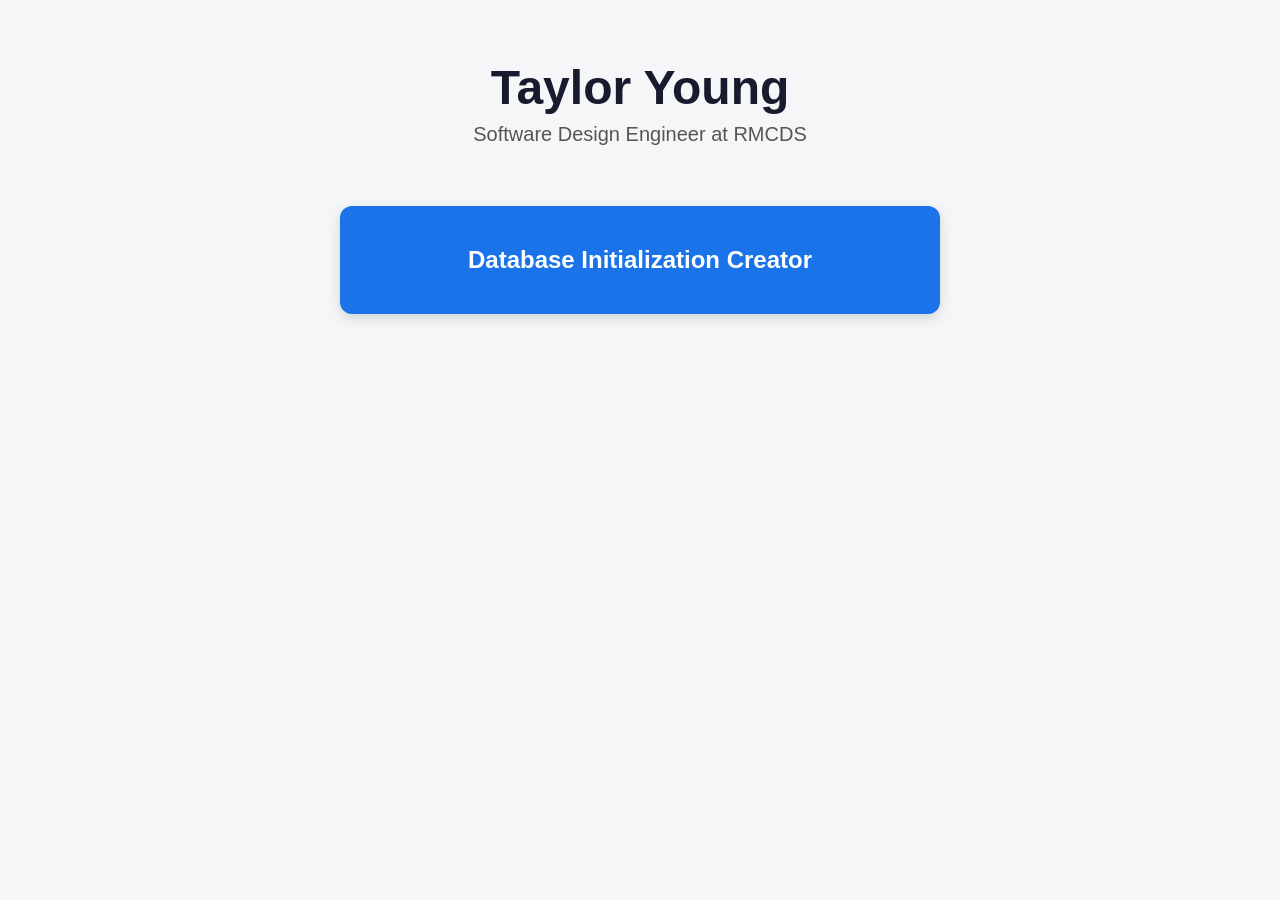
<file: index.html>
<!DOCTYPE html>
<html lang="en">
<head>
  <meta charset="UTF-8" />
  <meta name="viewport" content="width=device-width, initial-scale=1.0" />
  <title>Taylor Young</title>
  <style>
    * {
      box-sizing: border-box;
      margin: 0;
      padding: 0;
    }

    body {
      font-family: Arial, sans-serif;
      background-color: #f4f6f8;
      display: flex;
      flex-direction: column;
      align-items: center;
      padding: 60px 20px;
      min-height: 100vh;
    }

    header {
      text-align: center;
      margin-bottom: 60px;
    }

    header h1 {
      font-size: 3rem;
      color: #1a1a2e;
    }

    header p {
      font-size: 1.25rem;
      color: #555;
      margin-top: 8px;
    }

    .card-link {
      display: block;
      text-decoration: none;
      width: 100%;
      max-width: 600px;
    }

    .card {
      background-color: #1a73e8;
      color: #fff;
      font-size: 1.5rem;
      font-weight: bold;
      text-align: center;
      padding: 40px 20px;
      border-radius: 12px;
      cursor: pointer;
      transition: background-color 0.2s ease, transform 0.1s ease;
      box-shadow: 0 4px 12px rgba(0, 0, 0, 0.15);
    }

    .card:hover {
      background-color: #1558b0;
      transform: translateY(-2px);
    }

    .card:active {
      transform: translateY(0);
    }
  </style>
</head>
<body>
  <header>
    <h1>Taylor Young</h1>
    <p>Software Design Engineer at RMCDS</p>
  </header>

  <a class="card-link" href="database-initialization-creator-kit.html" aria-label="Navigate to Database Initialization Creator">
    <div class="card">Database Initialization Creator</div>
  </a>
</body>
</html>
</file>
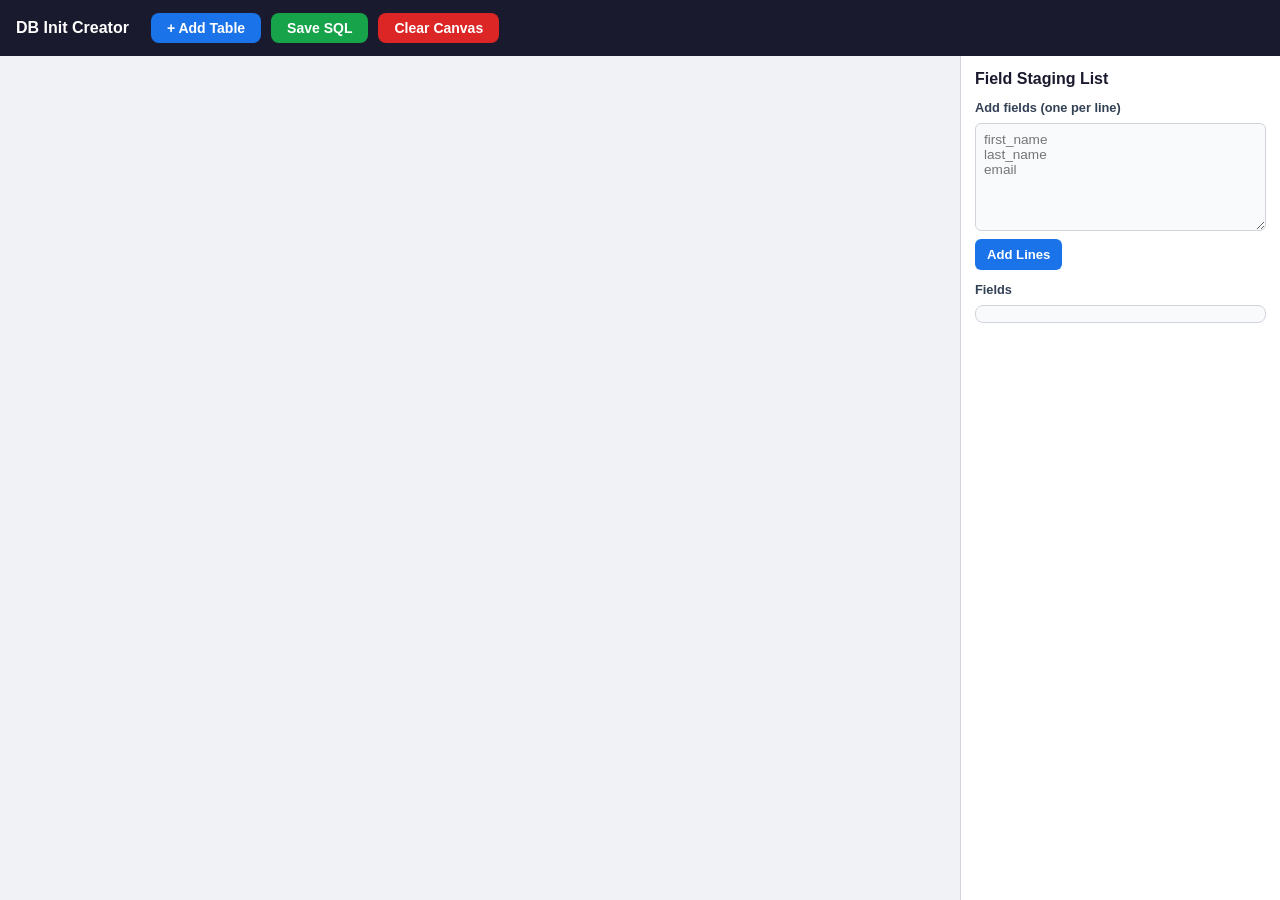
<file: database-initialization-creator-kit.html>
<!DOCTYPE html>
<html lang="en">
<head>
  <meta charset="UTF-8" />
  <meta name="viewport" content="width=device-width, initial-scale=1.0" />
  <title>Database Initialization Creator Kit</title>
    <link rel="stylesheet" href="database-initialization-creator-kit.css" />
</head>
<body>

<!--  Toolbar  -->
<div id="toolbar" role="toolbar" aria-label="Canvas actions">
  <span class="toolbar-title">DB Init Creator</span>
  <button id="btn-add-table">+ Add Table</button>
  <button id="btn-save-sql">Save SQL</button>
  <button id="btn-clear">Clear Canvas</button>
  <span id="connect-mode-indicator" aria-live="polite">Click a table to connect - Esc to cancel</span>
</div>

<div id="workspace-area">
  <!--  Canvas  -->
  <div id="canvas-container">
    <div id="canvas" role="main" aria-label="Table canvas">
      <svg id="svg-overlay" aria-hidden="true">
        <defs>
          <marker id="arrowhead" markerWidth="10" markerHeight="7" refX="9" refY="3.5" orient="auto">
            <polygon points="0 0, 10 3.5, 0 7" fill="var(--color-connector)" />
          </marker>
          <marker id="arrowhead-selected" markerWidth="10" markerHeight="7" refX="9" refY="3.5" orient="auto">
            <polygon points="0 0, 10 3.5, 0 7" fill="var(--color-connector-selected)" />
          </marker>
        </defs>
      </svg>
    </div>
  </div>

  <!--  Right Field Pane  -->
  <aside id="field-pane" aria-label="Field list pane">
    <h2 class="field-pane-title">Field Staging List</h2>

    <div class="field-pane-section">
      <label for="bulk-field-input" class="field-pane-label">Add fields (one per line)</label>
      <textarea id="bulk-field-input" rows="6" placeholder="first_name&#10;last_name&#10;email" aria-label="Bulk field input"></textarea>
      <button id="btn-add-bulk-fields" type="button">Add Lines</button>
    </div>

    <div class="field-pane-section field-pane-list-wrap">
      <p class="field-pane-label">Fields</p>
      <ul id="pane-field-list" aria-label="Field tiles"></ul>
    </div>
  </aside>
</div>

<!--  Relationship Type Modal  -->
<div id="rel-modal-overlay" role="dialog" aria-modal="true" aria-labelledby="rel-modal-title">
  <div id="rel-modal">
    <h2 id="rel-modal-title">Choose Relationship Type</h2>
    <div class="rel-options">
      <button class="rel-option-btn" data-type="one_to_one">One-to-One  (1 : 1)</button>
      <button class="rel-option-btn" data-type="one_to_many">One-to-Many  (1 : N)</button>
      <button class="rel-option-btn" data-type="many_to_one">Many-to-One  (N : 1)</button>
      <button class="rel-option-btn" data-type="many_to_many">Many-to-Many  (N : N)</button>
    </div>
    <button id="rel-modal-cancel">Cancel</button>
  </div>
</div>

<!--  SQL Output Modal  -->
<div id="sql-modal-overlay" role="dialog" aria-modal="true" aria-labelledby="sql-modal-title">
  <div id="sql-modal">
    <h2 id="sql-modal-title">Generated SQL</h2>
    <textarea id="sql-output" readonly aria-label="Generated SQL script"></textarea>
    <div class="sql-modal-actions">
      <button id="btn-download-sql">Download .sql</button>
      <button id="btn-close-sql">Close</button>
    </div>
  </div>
</div>

<!--  Connector Delete Button  -->
<button id="connector-delete-btn" aria-label="Delete relationship">Delete Relationship</button>

<!--  Error Toast  -->
<div id="error-toast" role="alert" aria-live="assertive"></div>

<script src="database-initialization-creator-kit.js"></script>
</body>
</html>
</file>
<file: database-initialization-creator-kit.css>
/*  CSS Custom Properties  */
    :root {
      --color-bg: #f0f2f5;
      --color-toolbar-bg: #1a1a2e;
      --color-toolbar-text: #fff;
      --color-card-bg: #ffffff;
      --color-card-header: #1a73e8;
      --color-card-header-text: #ffffff;
      --color-card-border: #c5d0e0;
      --color-card-connect: #f59e0b;
      --color-field-bg: #f8f9fc;
      --color-field-border: #d1d5db;
      --color-btn: #1a73e8;
      --color-btn-hover: #1558b0;
      --color-btn-danger: #dc2626;
      --color-btn-danger-hover: #b91c1c;
      --color-btn-connect: #f59e0b;
      --color-btn-connect-hover: #d97706;
      --color-connector: #475569;
      --color-connector-selected: #ef4444;
      --color-error: #dc2626;
      --radius: 8px;
      --shadow: 0 4px 16px rgba(0,0,0,0.12);
      --toolbar-height: 56px;
    }

    * { box-sizing: border-box; margin: 0; padding: 0; }

    body {
      font-family: Arial, sans-serif;
      background: var(--color-bg);
      height: 100vh;
      display: flex;
      flex-direction: column;
      overflow: hidden;
    }

    #workspace-area {
      flex: 1;
      display: flex;
      min-height: 0;
      overflow: hidden;
    }

    /*  Toolbar  */
    #toolbar {
      height: var(--toolbar-height);
      background: var(--color-toolbar-bg);
      color: var(--color-toolbar-text);
      display: flex;
      align-items: center;
      gap: 10px;
      padding: 0 16px;
      flex-shrink: 0;
      z-index: 100;
    }

    #toolbar .toolbar-title {
      font-weight: bold;
      font-size: 1rem;
      margin-right: 12px;
      white-space: nowrap;
    }

    #toolbar button {
      padding: 7px 16px;
      border: none;
      border-radius: var(--radius);
      cursor: pointer;
      font-size: 0.875rem;
      font-weight: 600;
      transition: background 0.15s, transform 0.1s;
    }

    #btn-add-table   { background: var(--color-btn);        color: #fff; }
    #btn-add-table:hover { background: var(--color-btn-hover); }

    #btn-save-sql    { background: #16a34a; color: #fff; }
    #btn-save-sql:hover { background: #15803d; }

    #btn-clear       { background: var(--color-btn-danger); color: #fff; }
    #btn-clear:hover { background: var(--color-btn-danger-hover); }

    #toolbar button:active { transform: translateY(1px); }

    #connect-mode-indicator {
      margin-left: auto;
      padding: 6px 14px;
      background: var(--color-card-connect);
      color: #1a1a2e;
      font-weight: 700;
      border-radius: var(--radius);
      display: none;
      animation: pulse 1s infinite alternate;
    }
    #connect-mode-indicator.active { display: block; }

    @keyframes pulse {
      from { opacity: 1; }
      to   { opacity: 0.65; }
    }

    /*  Canvas  */
    #canvas-container {
      position: relative;
      flex: 1;
      min-width: 0;
      overflow: hidden;
    }

    #canvas {
      position: absolute;
      inset: 0;
      cursor: default;
    }

    #canvas.connect-mode { cursor: crosshair; }

    #svg-overlay {
      position: absolute;
      inset: 0;
      width: 100%;
      height: 100%;
      pointer-events: none;
      overflow: visible;
    }

    /* allow pointer events only on connector path elements */
    #svg-overlay .connector { pointer-events: stroke; }
    #svg-overlay .connector-hit { pointer-events: stroke; cursor: pointer; }

    /*  Table Cards  */
    .table-card {
      position: absolute;
      width: 320px;
      background: var(--color-card-bg);
      border: 2px solid var(--color-card-border);
      border-radius: var(--radius);
      box-shadow: var(--shadow);
      user-select: none;
      z-index: 10;
    }

    .table-card.connect-source {
      border-color: var(--color-card-connect);
      box-shadow: 0 0 0 3px var(--color-card-connect);
    }

    .table-header {
      background: var(--color-card-header);
      color: var(--color-card-header-text);
      padding: 8px 10px;
      border-radius: calc(var(--radius) - 2px) calc(var(--radius) - 2px) 0 0;
      display: flex;
      align-items: center;
      gap: 6px;
      cursor: grab;
    }

    .table-header:active { cursor: grabbing; }

    .table-name {
      flex: 1;
      font-weight: 700;
      font-size: 0.9rem;
      white-space: nowrap;
      overflow: hidden;
      text-overflow: ellipsis;
    }

    .table-name-input {
      flex: 1;
      font-weight: 700;
      font-size: 0.9rem;
      border: 1px solid #fff;
      border-radius: 4px;
      padding: 1px 4px;
      background: rgba(255,255,255,0.25);
      color: #fff;
      outline: none;
      min-width: 0;
    }

    .table-actions { display: flex; gap: 4px; flex-shrink: 0; }

    .table-actions button {
      padding: 3px 8px;
      font-size: 0.75rem;
      border: none;
      border-radius: 4px;
      cursor: pointer;
      font-weight: 600;
      transition: background 0.15s;
    }

    .btn-add-field   { background: rgba(255,255,255,0.25); color: #fff; }
    .btn-add-field:hover { background: rgba(255,255,255,0.45); }

    .btn-connect     { background: var(--color-btn-connect); color: #1a1a2e; }
    .btn-connect:hover { background: var(--color-btn-connect-hover); }

    .btn-delete-table {
      background: var(--color-btn-danger);
      color: #fff;
      padding: 6px 12px;
      font-size: 0.85rem;
      min-height: 30px;
    }
    .btn-delete-table:hover { background: var(--color-btn-danger-hover); }

    /*  Field List  */
    .field-list {
      list-style: none;
      padding: 6px 0;
      max-height: 280px;
      overflow-y: auto;
    }

    .field-row {
      display: flex;
      align-items: center;
      gap: 4px;
      padding: 4px 8px;
      background: var(--color-field-bg);
      border-bottom: 1px solid var(--color-field-border);
      cursor: grab;
    }

    .field-row.dragging {
      opacity: 0.45;
      cursor: grabbing;
    }

    .field-row:last-child { border-bottom: none; }

    .field-name {
      flex: 1;
      min-width: 0;
      border: 1px solid var(--color-field-border);
      border-radius: 4px;
      padding: 3px 6px;
      font-size: 0.8rem;
      background: #fff;
    }

    .field-name:focus { outline: 2px solid var(--color-btn); outline-offset: -1px; }

    .field-type {
      width: 120px;
      border: 1px solid var(--color-field-border);
      border-radius: 4px;
      padding: 3px 4px;
      font-size: 0.78rem;
      background: #fff;
    }

    .field-type:focus { outline: 2px solid var(--color-btn); outline-offset: -1px; }

    .field-enum-values {
      flex: 1;
      min-width: 0;
      border: 1px solid var(--color-field-border);
      border-radius: 4px;
      padding: 3px 6px;
      font-size: 0.78rem;
      background: #fff;
    }

    .field-enum-values:focus { outline: 2px solid var(--color-btn); outline-offset: -1px; }

    .btn-delete-field {
      background: none;
      border: none;
      color: var(--color-btn-danger);
      cursor: pointer;
      font-size: 0.9rem;
      padding: 2px 4px;
      border-radius: 4px;
      line-height: 1;
    }
    .btn-delete-field:hover { background: #fee2e2; }

    /*  Edge Ports  */
    .edge-port {
      position: absolute;
      width: 14px;
      height: 14px;
      background: var(--color-btn);
      border: 2px solid #fff;
      border-radius: 50%;
      opacity: 0;
      transition: opacity 0.15s, transform 0.15s;
      cursor: crosshair;
      z-index: 20;
      box-shadow: 0 1px 4px rgba(0,0,0,0.25);
    }
    .table-card:hover .edge-port { opacity: 1; }
    .edge-port:hover { background: var(--color-card-connect); transform: scale(1.25); }
    .edge-port[data-side="top"]    { top: -7px;    left: calc(50% - 7px); }
    .edge-port[data-side="right"]  { right: -7px;  top: calc(50% - 7px); }
    .edge-port[data-side="bottom"] { bottom: -7px; left: calc(50% - 7px); }
    .edge-port[data-side="left"]   { left: -7px;   top: calc(50% - 7px); }

    /*  Right Field Pane  */
    #field-pane {
      width: 320px;
      border-left: 1px solid var(--color-field-border);
      background: #ffffff;
      padding: 14px;
      display: flex;
      flex-direction: column;
      gap: 12px;
      overflow: hidden;
    }

    .field-pane-title {
      font-size: 1rem;
      color: #1a1a2e;
    }

    .field-pane-section {
      display: flex;
      flex-direction: column;
      gap: 8px;
    }

    .field-pane-label {
      font-size: 0.8rem;
      font-weight: 700;
      color: #334155;
    }

    #bulk-field-input {
      width: 100%;
      border: 1px solid var(--color-field-border);
      border-radius: 6px;
      padding: 8px;
      font-size: 0.85rem;
      font-family: inherit;
      background: #f8fafc;
    }

    #bulk-field-input:focus {
      outline: 2px solid var(--color-btn);
      outline-offset: -1px;
      background: #fff;
    }

    #btn-add-bulk-fields {
      padding: 8px 12px;
      border: none;
      border-radius: 6px;
      font-size: 0.82rem;
      font-weight: 700;
      color: #fff;
      background: var(--color-btn);
      cursor: pointer;
      align-self: flex-start;
    }

    #btn-add-bulk-fields:hover {
      background: var(--color-btn-hover);
    }

    .field-pane-list-wrap {
      flex: 1;
      min-height: 0;
    }

    #pane-field-list {
      list-style: none;
      border: 1px solid var(--color-field-border);
      border-radius: 8px;
      background: #f8fafc;
      padding: 8px;
      max-height: 100%;
      min-height: 0;
      overflow-y: auto;
      display: flex;
      flex-direction: column;
      gap: 8px;
    }

    #pane-field-list.drop-target {
      border-color: #0ea5e9;
      box-shadow: inset 0 0 0 2px rgba(14, 165, 233, 0.2);
      background: #f0f9ff;
    }

    .pane-field-tile {
      display: flex;
      align-items: center;
      justify-content: space-between;
      gap: 8px;
      background: #fff;
      border: 1px solid #e2e8f0;
      border-radius: 6px;
      padding: 8px 10px;
      cursor: grab;
    }

    .pane-field-tile.dragging {
      opacity: 0.45;
      cursor: grabbing;
    }

    .pane-field-name {
      font-size: 0.82rem;
      color: #1e293b;
      word-break: break-word;
      flex: 1;
    }

    .btn-remove-pane-field {
      border: none;
      background: #fee2e2;
      color: #b91c1c;
      border-radius: 5px;
      padding: 4px 7px;
      cursor: pointer;
      font-size: 0.8rem;
      font-weight: 700;
      line-height: 1;
      flex-shrink: 0;
    }

    .btn-remove-pane-field:hover {
      background: #fecaca;
    }

    .table-card.drop-target {
      border-color: #0ea5e9;
      box-shadow: 0 0 0 3px rgba(14, 165, 233, 0.3);
    }

    @media (max-width: 960px) {
      #workspace-area {
        flex-direction: column;
      }

      #field-pane {
        width: 100%;
        max-height: 42vh;
        border-left: none;
        border-top: 1px solid var(--color-field-border);
      }
    }

    /*  Relationship Type Modal  */
    #rel-modal-overlay {
      display: none;
      position: fixed;
      inset: 0;
      background: rgba(0,0,0,0.45);
      z-index: 200;
      align-items: center;
      justify-content: center;
    }
    #rel-modal-overlay.active { display: flex; }

    #rel-modal {
      background: #fff;
      border-radius: var(--radius);
      padding: 28px 32px;
      box-shadow: var(--shadow);
      min-width: 300px;
    }
    #rel-modal h2 { margin-bottom: 16px; font-size: 1.1rem; color: #1a1a2e; }
    #rel-modal .rel-options { display: flex; flex-direction: column; gap: 10px; }
    .rel-option-btn {
      padding: 10px 14px;
      border: 2px solid var(--color-card-border);
      border-radius: var(--radius);
      background: #f8f9fc;
      cursor: pointer;
      font-size: 0.9rem;
      font-weight: 600;
      text-align: left;
      transition: border-color 0.15s, background 0.15s;
    }
    .rel-option-btn:hover { border-color: var(--color-btn); background: #eff6ff; }
    #rel-modal-cancel {
      margin-top: 14px;
      width: 100%;
      padding: 8px;
      background: #e5e7eb;
      border: none;
      border-radius: var(--radius);
      cursor: pointer;
      font-weight: 600;
      font-size: 0.875rem;
    }
    #rel-modal-cancel:hover { background: #d1d5db; }

    /*  SQL Modal  */
    #sql-modal-overlay {
      display: none;
      position: fixed;
      inset: 0;
      background: rgba(0,0,0,0.5);
      z-index: 200;
      align-items: center;
      justify-content: center;
    }
    #sql-modal-overlay.active { display: flex; }

    #sql-modal {
      background: #fff;
      border-radius: var(--radius);
      padding: 28px 28px 20px;
      box-shadow: var(--shadow);
      width: min(720px, 95vw);
      display: flex;
      flex-direction: column;
      gap: 14px;
    }
    #sql-modal h2 { font-size: 1.1rem; color: #1a1a2e; }

    #sql-output {
      width: 100%;
      height: 360px;
      border: 1px solid var(--color-field-border);
      border-radius: 6px;
      padding: 10px;
      font-family: 'Courier New', monospace;
      font-size: 0.82rem;
      resize: vertical;
      background: #1a1a2e;
      color: #a3e635;
    }

    .sql-modal-actions { display: flex; gap: 10px; }

    #btn-download-sql {
      padding: 9px 18px;
      background: #16a34a;
      color: #fff;
      border: none;
      border-radius: var(--radius);
      cursor: pointer;
      font-weight: 700;
      font-size: 0.875rem;
    }
    #btn-download-sql:hover { background: #15803d; }

    #btn-close-sql {
      padding: 9px 18px;
      background: #e5e7eb;
      border: none;
      border-radius: var(--radius);
      cursor: pointer;
      font-weight: 600;
      font-size: 0.875rem;
    }
    #btn-close-sql:hover { background: #d1d5db; }

    /*  Connector delete button  */
    #connector-delete-btn {
      display: none;
      position: fixed;
      z-index: 150;
      background: var(--color-btn-danger);
      color: #fff;
      border: none;
      border-radius: var(--radius);
      padding: 6px 14px;
      cursor: pointer;
      font-weight: 700;
      font-size: 0.8rem;
      box-shadow: var(--shadow);
    }
    #connector-delete-btn.active { display: block; }

    /*  Error toast  */
    #error-toast {
      display: none;
      position: fixed;
      bottom: 24px;
      left: 50%;
      transform: translateX(-50%);
      background: var(--color-btn-danger);
      color: #fff;
      padding: 12px 24px;
      border-radius: var(--radius);
      font-weight: 600;
      z-index: 300;
      box-shadow: var(--shadow);
      max-width: 90vw;
      text-align: center;
    }
    #error-toast.active { display: block; }
</file>
